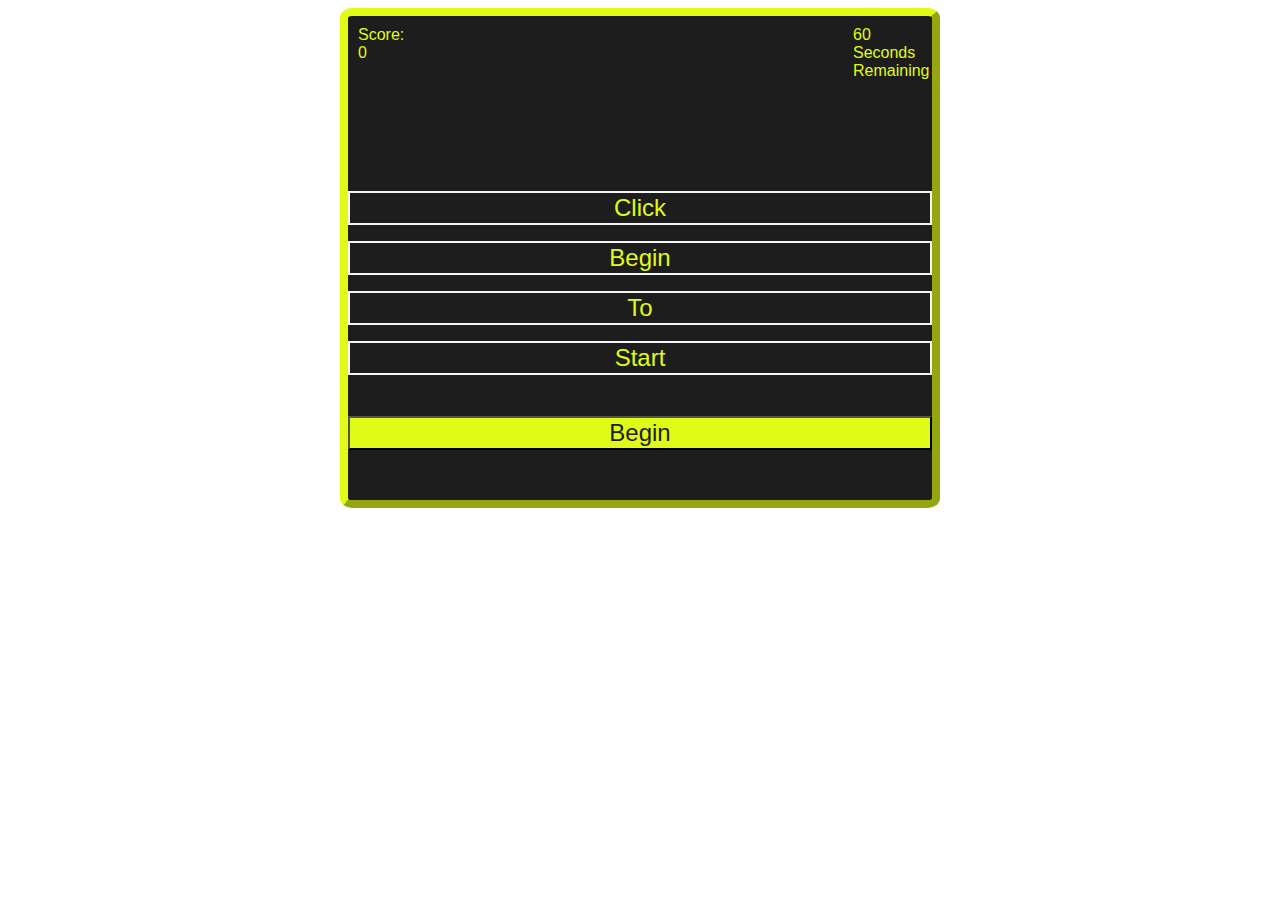
<file: index.html>
<!DOCTYPE html>
<html lang="en">
  <head>
    <meta charset="UTF-8" />
    <meta http-equiv="X-UA-Compatible" content="IE=edge" />
    <meta name="viewport" content="width=device-width, initial-scale=1.0" />
    <link rel="stylesheet" type="text/css" href="./style.css" />
    <title>Quiz Game</title>
  </head>
  <body>
    <div class="game-card">
        <div id="score">
            <span id="user-score">Score: 0</span>
            <span id="time-left">60 Seconds Remaining</span>
        </div>

        <div class="card-area" id="question-area">
            <div id="question-text"></div>
            <div id="answer-choices">
                <button class="answer-option" id="option-one">Click</button>
                <button class="answer-option" id="option-two">Begin</button>
                <button class="answer-option" id="option-three">To</button>
                <button class="answer-option" id="option-four">Start</button>
            </div>
        </div>

        <div class="controls">
            <button onclick="remove()" id="start-game">Begin</button>
        </div>
    </div>
    <script src="./index.js"></script>
  </body>
</html>
</file>
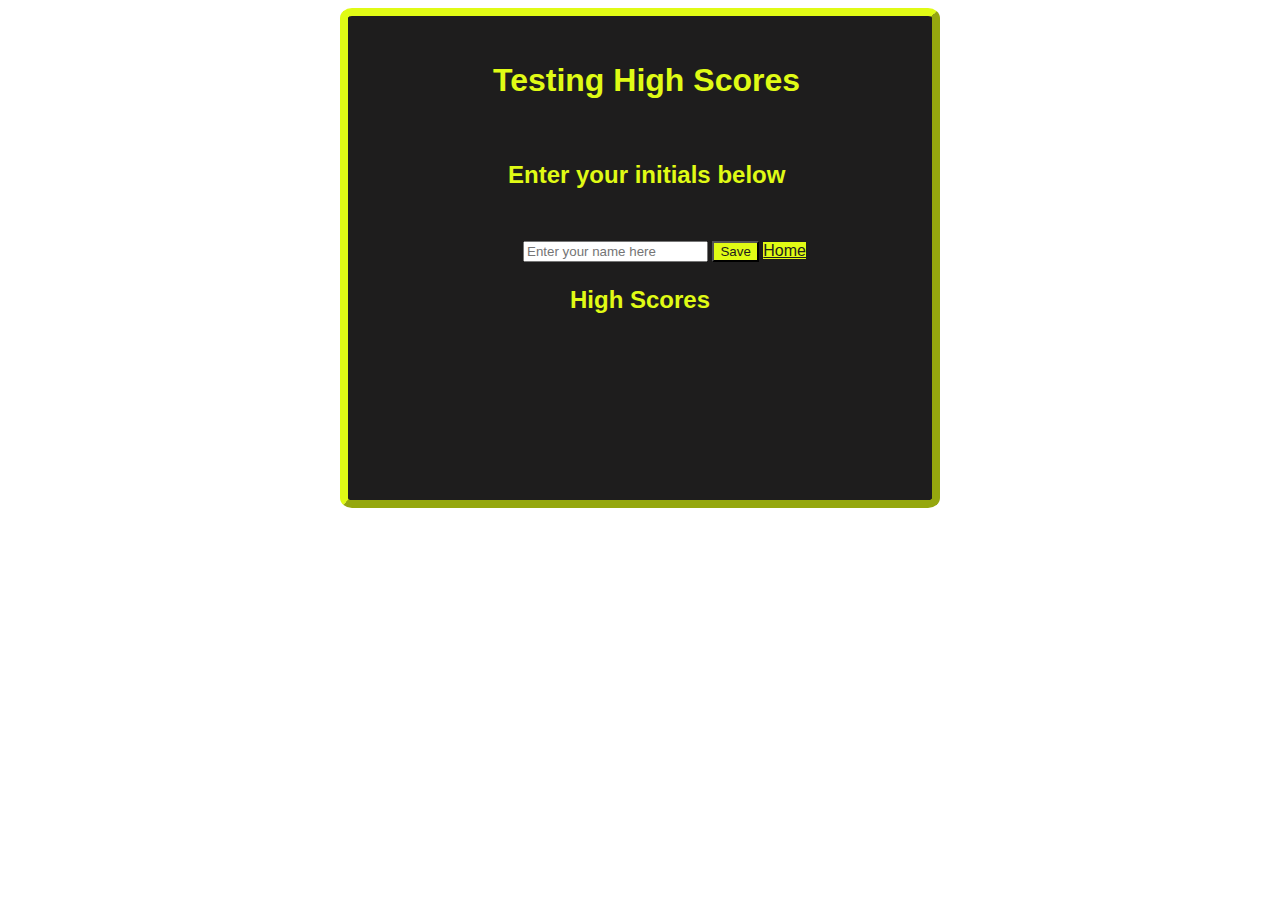
<file: highscore.html>
<!DOCTYPE html>
<html lang="en">
  <head>
    <meta charset="UTF-8" />
    <meta http-equiv="X-UA-Compatible" content="IE=edge" />
    <meta name="viewport" content="width=device-width, initial-scale=1.0" />
    <link rel="stylesheet" type="text/css" href="./style.css" />
    <title>Quiz Game</title>
  </head>
  <body>
    <div class="highscore-card">
        <div class="highscore-text" id="main-text"><h1>Testing High Scores</h1></div>
        <div class="highscore-text" id="score-message"><h1></h1></div>
        <div class="highscore-text" id="initials"><h2>Enter your initials below</h2></div>
        <div>
            <form class="highscore-form">
                <input type="text" id="player-name" placeholder="Enter your name here">
                <button class="highscoreBtns" id="saveHighscore" type="submit" onclick="saveHighscore(event)">Save</button>
                <a href='./index.html' class="highscoreBtns" id="homeBtn" type="submit">Home</a>
            </form>
        </div>
        <div class="highscore-text" id="highscore-list"><h2>High Scores</h2>
            <ol id="highscore-text">
              <span id="highscore-scores"></span>
            </ol>
        </div>
    </div>
    <script href="./highscore.js"></script>

  </body>
</html>
</file>
<file: style.css>
* {
    box-sizing: border-box;
    font-family: 'Anton', sans-serif;

}

:root {
    --primary: whitesmoke;
    --secondary: rgb(23, 237, 237);
    --tertiary: rgb(224, 251, 21);
    --fourth: rgb(30, 29, 29);
}

/* body {
    background: url("https://i.makeagif.com/media/9-10-2016/PPCKYi.gif");
    background-size:cover;
    background-repeat: no-repeat;
    height: 100vh;
} */

.game-card {
    background-color: var(--fourth);
    border: 8px outset var(--tertiary);
    position: relative;
    width: 600px;
    height: 500px;
    margin: auto;
    border-radius: 2%;
}

#score {
    color: var(--tertiary);
    position: absolute;
    top: 5px;
    left: 5px;
}

#user-score {
    color: var(--tertiary);
    position: absolute;
    top: 5px;
    left: 5px;
}

#time-left {
    color: var(--tertiary);
    position: absolute;
    top: 5px;
    left: 500px;
}

.card-area {
    color: var(--fourth);
}

#question-text {
    color: var(--tertiary);
    font-size: 32px;
    position: absolute;
    width: auto;
    left: 0px;
    right: 0px;
    top: 75px;
    text-align: center;
}

#answer-choices button {
    color: var(--tertiary);
    background-color: var(--fourth);
    border: 2px solid var(--primary);
    position: absolute;
    text-align: center;
    font-size: 24px;
}

#answer-choices button:hover {
    background-color: var(--secondary);
    color: var(--fourth);
    cursor: pointer;
}

#answer-choices button:active {
    background-color: var(--tertiary);
    color: var(--fourth);
    cursor: pointer;
}

#option-one {
    position: absolute;
    left: 0px;
    right: 0px;
    top: 175px;
}

#option-two {
    position: absolute;
    left: 0px;
    right: 0px;
    top: 225px;
}

#option-three {
    position: absolute;
    left: 0px;
    right: 0px;
    top: 275px;
}

#option-four {
    position: absolute;
    left: 0px;
    right: 0px;
    top: 325px;
}

#start-game {
    background-color: var(--tertiary);
    color: var(--fourth);
    font-size: 24px;
    position: absolute;
    left: 0px;
    right: 0px;
    bottom: 50px;
    width: auto;
}

#start-game:hover {
    background-color: var(--fourth);
    color: var(--tertiary);
    cursor: pointer;
}

#start-game:active {
    background-color: var(--tertiary);
    color: var(--fourth);
    cursor: pointer;
}

.highscore-card {
    background-color: var(--fourth);
    border: 8px outset var(--tertiary);
    position: relative;
    width: 600px;
    height: 500px;
    margin: auto;
    border-radius: 2%;
}


.highscore-text {
    color: var(--tertiary);
    position: absolute;
    top: 5px;
    left: 5px;
}

#main-text {
    position: absolute;
    left: 145px;
    top: 25px;
}

#score-message {
    position: absolute;
    left: 145px;
    top: 75px;
    color: var(--secondary)
}

#initials {
    position: absolute;
    left: 160px;    
    top: 125px;
}

.highscore-form {
    position: absolute;
    left: 175px;
    right: 0px;
    top: 225px;
}

#player-name {
    color: var(--fourth);
}

.highscoreBtns {
    background-color: var(--tertiary);
    color: var(--fourth);
}

.highscoreBtns:hover {
    background-color: var(--fourth);
    color: var(--tertiary);
    cursor: pointer;
}

.highscoreBtns:active {
    background-color: var(--tertiary);
    color: var(--fourth);
    cursor: pointer;
}

#highscore-list {
    position: absolute;
    left: 0px;
    right: 0px;
    top: 250px;
    text-align: center;
}

#highscore-list span {
    color: var(--tertiary);
    font-size: 24px;
    position: absolute;
    width: auto;
    right: 42%;
    top: 75px;
    text-align: center;
}
</file>
